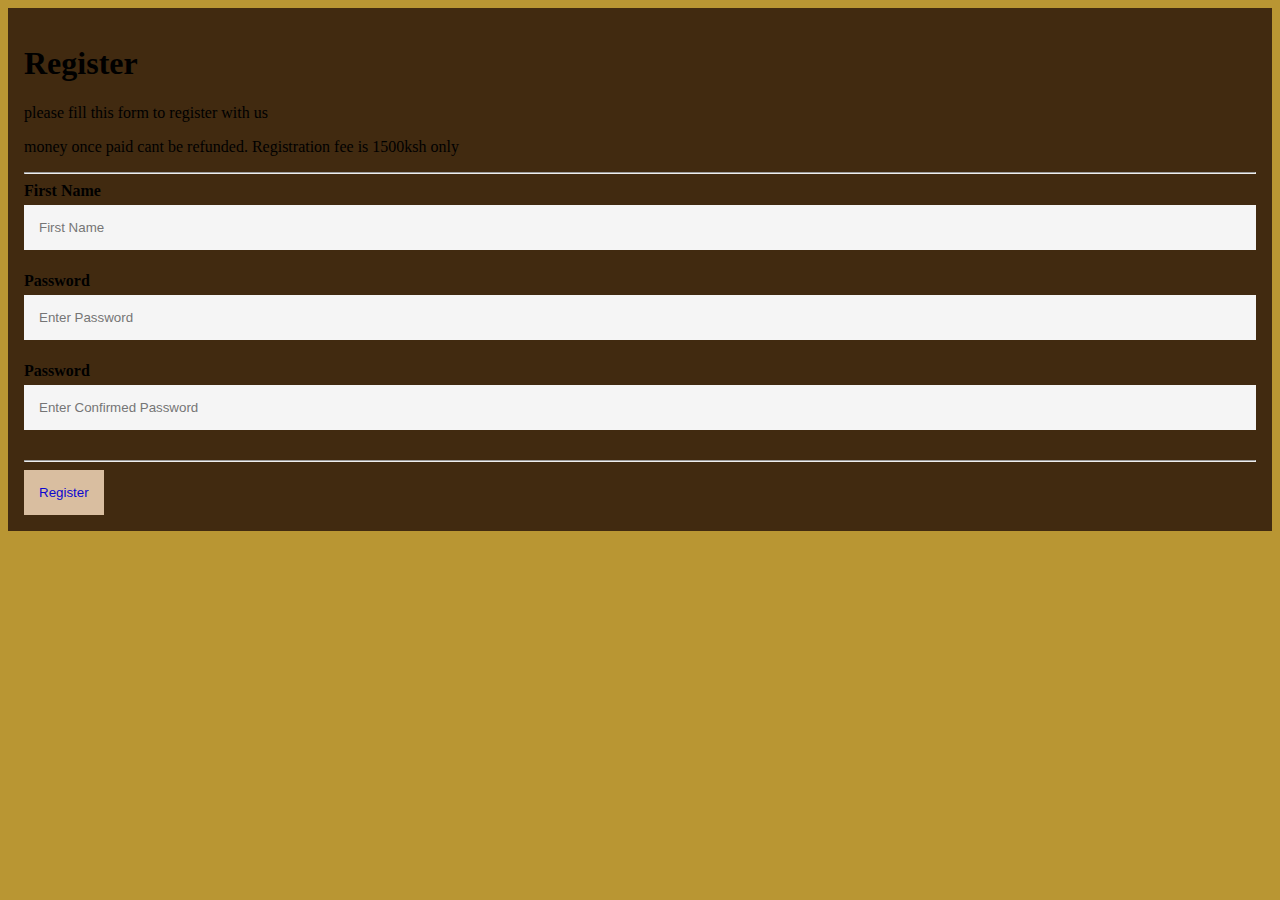
<file: Regestration/index.html>
<!DOCTYPE html>
<html lang="en">
<head>
    <meta charset="UTF-8">
    <meta http-equiv="X-UA-Compatible" content="IE=edge">
    <meta name="viewport" content="width=device-width, initial-scale=1.0">
    <title>Document</title>
    <link rel="stylesheet" href="app.css"/>
</head>
<body>
    <form action="">
    <div class="container">
    <h1>Register</h1>
    <p>please fill this form to register with us</p>
    <p>money once paid cant be refunded. 
        Registration fee is 1500ksh only
    </p>
    <hr/>

    <label for="fn"><b>First Name</b></label>
    <input type="text" placeholder="First Name" name="fn" id="fn" required/>
    
    <label for="psw"><b>Password</b></label>
    <input type="password" placeholder="Enter Password" name="psw" id="psw" required/> 
    
    
    <label for="cpsw"><b>Password</b></label>
    <input type="password" placeholder="Enter Confirmed Password" name="cpsw" id="cpsw" required/>

    <hr/>
    <button class="registration" type="submit ">Register</button>
 </form>
</div>
</body>
</html>
</file>
<file: Regestration/app.css>
body {
    background-color: rgb(185, 150, 51);
}
* {
    box-sizing: border-box;
}
.container {
    margin: auto;
    width: 50;
    padding: 16px;
    background-color: rgb(65, 42, 16);
    box-shadow: 20px 20px 20px 0px rgba(0, 0, 0, 0);


}
input[type='text'],
input[type='password']{

    width: 100%;
    margin: 5px 0 22px 0;
    padding: 15px;
    display: inline-block;
    border: none;
    background-color: whitesmoke;
    cursor: pointer;
}
input[type='text']:focus,
input[type='password']:focus{
background-color: goldenrod;
outline: none;
}
.registration{
    background-color: bisque;
    color: blue;
    padding: 15px;
    border: none;
    cursor: pointer;
    width: 100;
    margin: auto;
    opacity: 0.8;

}
</file>
